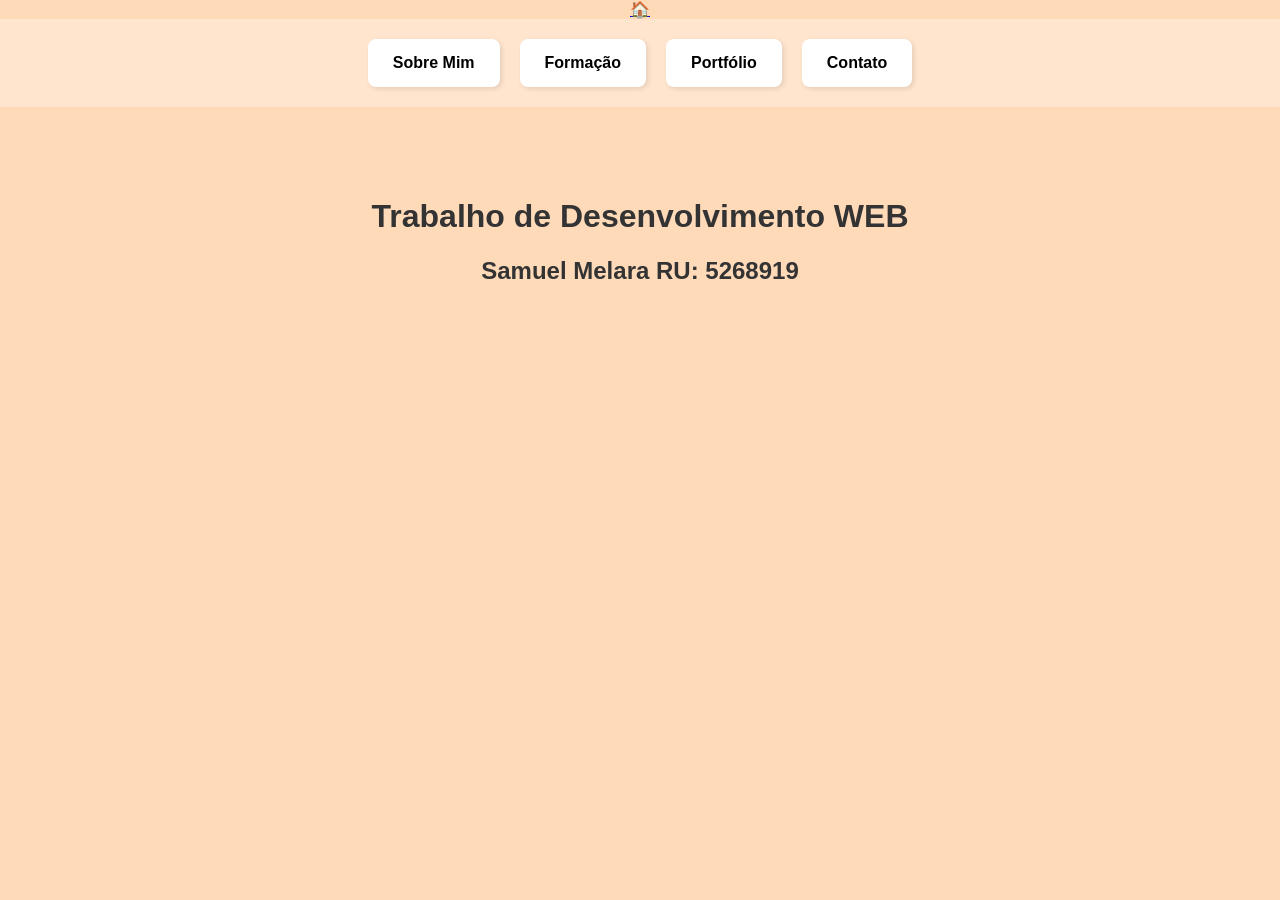
<file: index.html>
<!DOCTYPE html>
<html lang="pt-br">
<head>
    <meta charset="UTF-8">
    <meta name="viewport" content="width=device-width, initial-scale=1.0">
    <title>Desenvolvimento WEB - Samuel Melara</title>
    <link rel="stylesheet" href="style.css">
</head>
<body>
    <a href="index.html" class="home-icon">🏠</a>
    <nav class="menu">
        <a href="sobremim.html" class="icon-btn">Sobre Mim</a>
        <a href="formacao.html" class="icon-btn">Formação</a>
        <a href="portifolio.html" class="icon-btn">Portfólio</a>
        <a href="contato.html" class="icon-btn">Contato</a>
    </nav>

    <main class="content">
        <h1>Trabalho de Desenvolvimento WEB</h1>
        <h2>Samuel Melara RU: 5268919</h2>
    </main>

    <script src="script.js"></script>
</body>
</html>
</file>
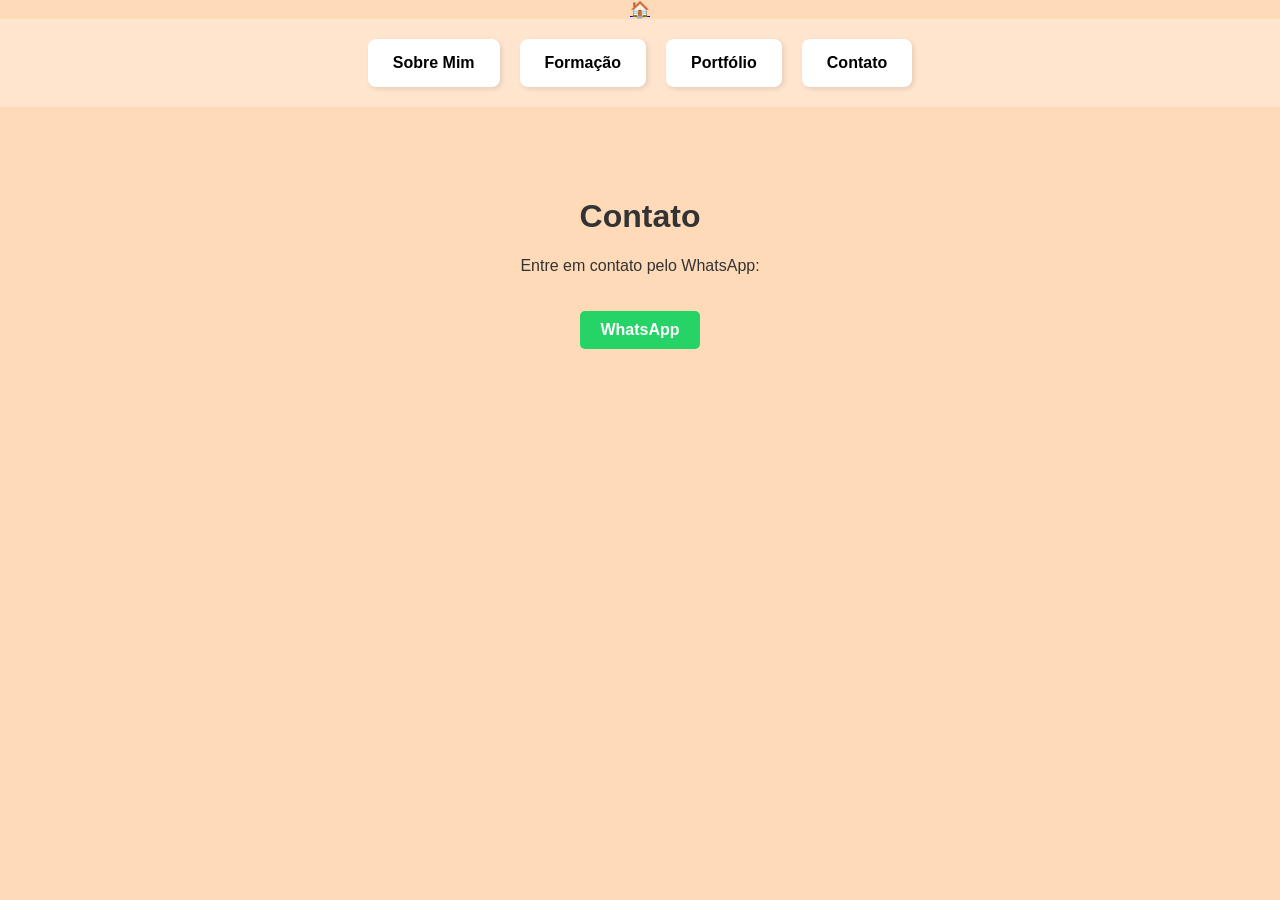
<file: contato.html>
<!DOCTYPE html>
<html lang="pt-br">
<head>
    <meta charset="UTF-8">
    <title>Contato - Samuel Melara</title>
    <link rel="stylesheet" href="style.css">
</head>
<body>
    <a href="index.html" class="home-icon">🏠</a>
    <nav class="menu">
        <a href="sobremim.html" class="icon-btn">Sobre Mim</a>
        <a href="formacao.html" class="icon-btn">Formação</a>
        <a href="portifolio.html" class="icon-btn">Portfólio</a>
        <a href="contato.html" class="icon-btn">Contato</a>
    </nav>

    <main class="content">
        <h1>Contato</h1>
        <p>Entre em contato pelo WhatsApp:</p>
        <a href="https://w.app/6exq3o" target="_blank" class="whatsapp-link"> WhatsApp</a>
    </main>
</body>
</html>
</file>
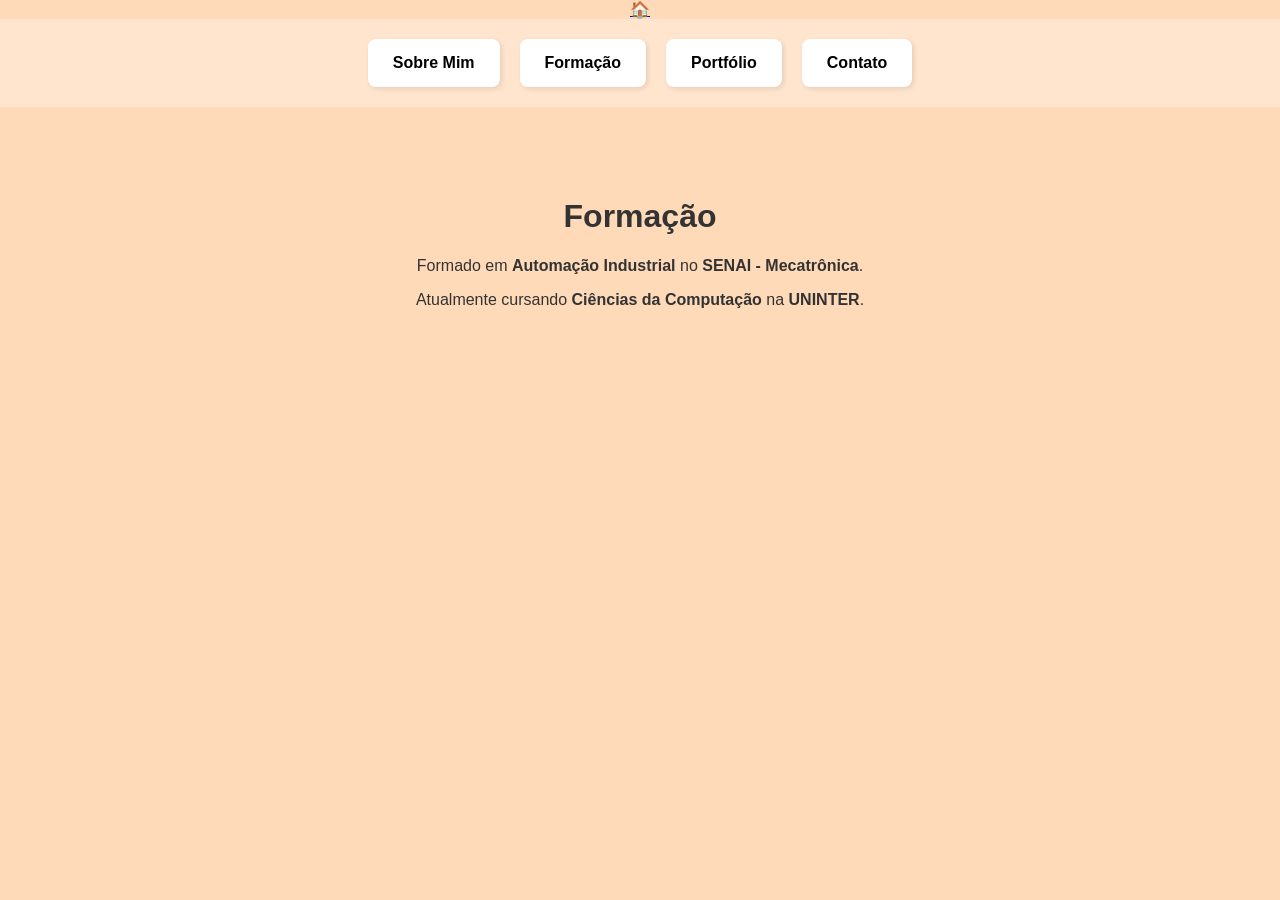
<file: formacao.html>
<!DOCTYPE html>
<html lang="pt-br">
<head>
    <meta charset="UTF-8">
    <title>Formação - Samuel Melara</title>
    <link rel="stylesheet" href="style.css">
</head>
<body>
    <a href="index.html" class="home-icon">🏠</a>
    <nav class="menu">
        <a href="sobremim.html" class="icon-btn">Sobre Mim</a>
        <a href="formacao.html" class="icon-btn">Formação</a>
        <a href="portifolio.html" class="icon-btn">Portfólio</a>
        <a href="contato.html" class="icon-btn">Contato</a>
    </nav>

    <main class="content">
        <h1>Formação</h1>
        <p>Formado em <strong>Automação Industrial</strong> no <strong>SENAI - Mecatrônica</strong>.</p>
        <p>Atualmente cursando <strong>Ciências da Computação</strong> na <strong>UNINTER</strong>.</p>
    </main>
</body>
</html>
</file>
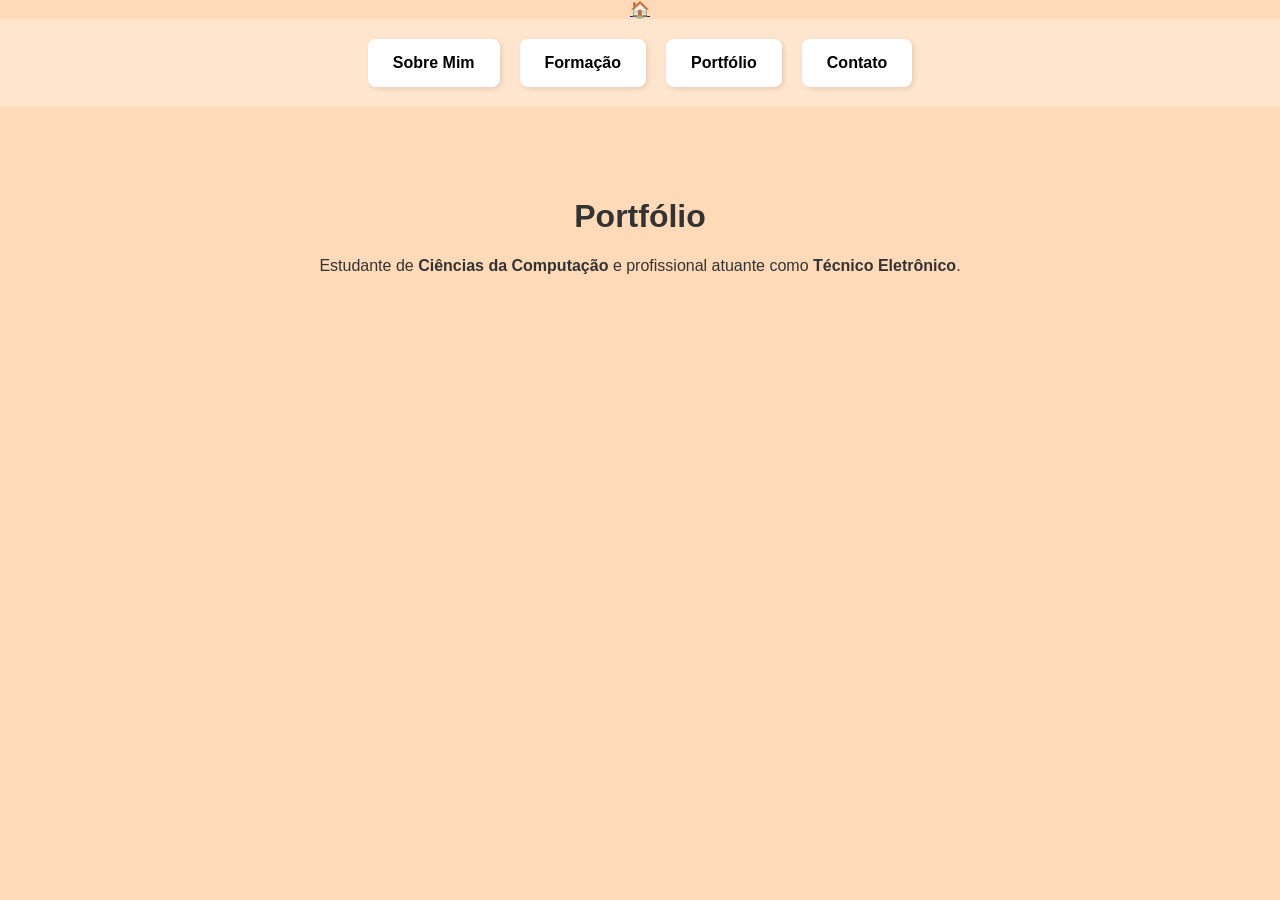
<file: portifolio.html>
<!DOCTYPE html>
<html lang="pt-br">
<head>
    <meta charset="UTF-8">
    <title>Portfólio - Samuel Melara</title>
    <link rel="stylesheet" href="style.css">
</head>
<body>
    <a href="index.html" class="home-icon">🏠</a>
    <nav class="menu">
        <a href="sobremim.html" class="icon-btn">Sobre Mim</a>
        <a href="formacao.html" class="icon-btn">Formação</a>
        <a href="portifolio.html" class="icon-btn">Portfólio</a>
        <a href="contato.html" class="icon-btn">Contato</a>
    </nav>

    <main class="content">
        <h1>Portfólio</h1>
        <p>Estudante de <strong>Ciências da Computação </strong>e profissional atuante como <strong>Técnico Eletrônico</strong>.</p>
    </main>
</body>
</html>
</file>
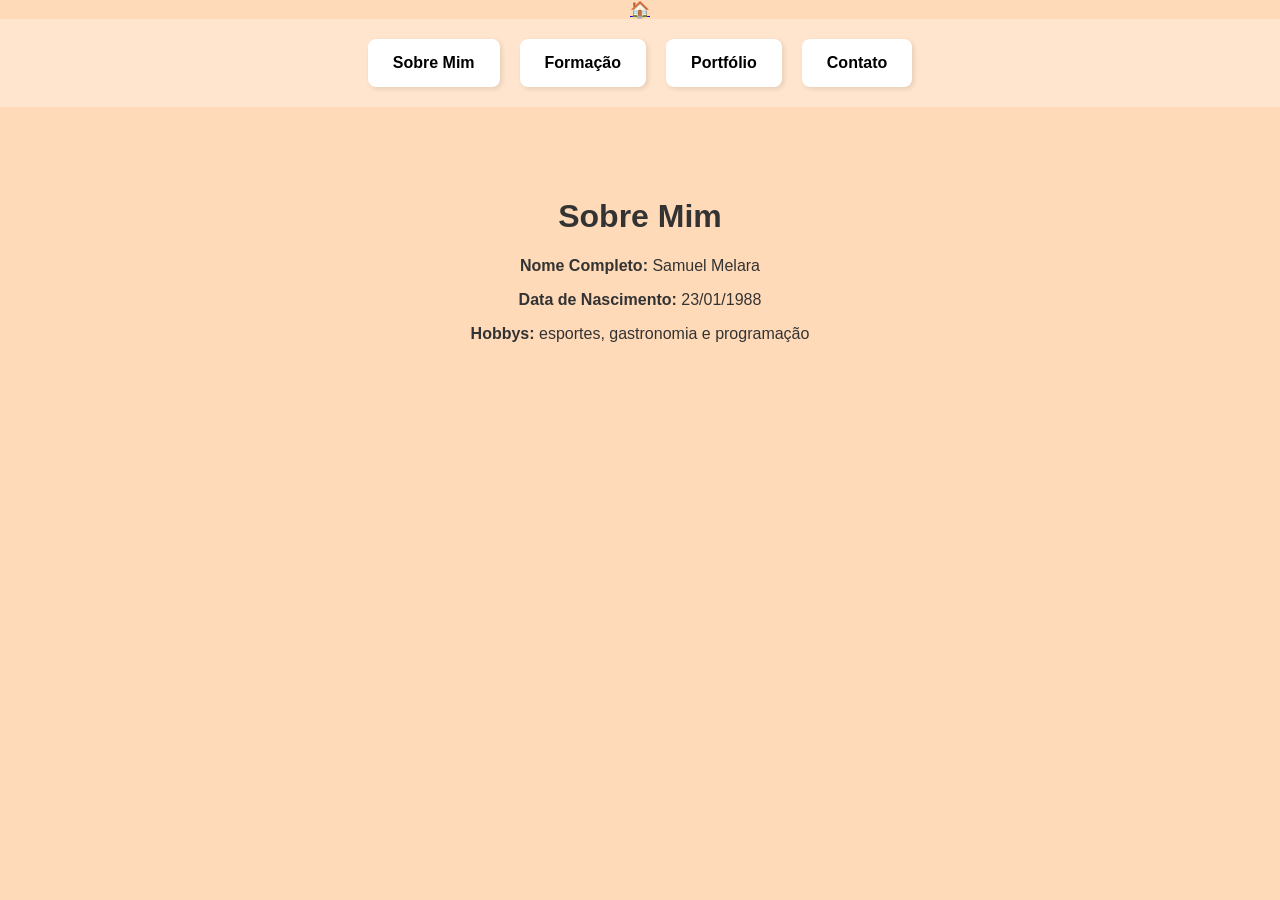
<file: sobremim.html>
<!DOCTYPE html>
<html lang="pt-br">
<head>
    <meta charset="UTF-8">
    <title>Sobre Mim - Samuel Melara</title>
    <link rel="stylesheet" href="style.css">
</head>
<body>
    <a href="index.html" class="home-icon">🏠</a>
    <nav class="menu">
        <a href="sobremim.html" class="icon-btn">Sobre Mim</a>
        <a href="formacao.html" class="icon-btn">Formação</a>
        <a href="portifolio.html" class="icon-btn">Portfólio</a>
        <a href="contato.html" class="icon-btn">Contato</a>
    </nav>

    <main class="content">
        <h1>Sobre Mim</h1>
        <p><strong>Nome Completo:</strong> Samuel Melara</p>
        <p><strong>Data de Nascimento:</strong> 23/01/1988</p>
        <p><strong>Hobbys:</strong> esportes, gastronomia e programação</p>
    </main>
</body>
</html>
</file>
<file: style.css>
/* Configurações Gerais */
body {
    background-color: #ffdab9; /* Salmão Claro (PeachPuff) */
    font-family: Arial, sans-serif;
    margin: 0;
    display: flex;
    flex-direction: column;
    align-items: center;
    color: #333;
}

/* Menu de Navegação */
.menu {
    background-color: rgba(255, 255, 255, 0.3);
    width: 100%;
    display: flex;
    justify-content: center;
    padding: 20px 0;
    position: sticky;
    top: 0;
}

/* Ícones (Botões) */
.icon-btn {
    background-color: white;
    color: black;
    text-decoration: none;
    padding: 15px 25px;
    margin: 0 10px;
    border-radius: 8px;
    font-weight: bold;
    box-shadow: 2px 2px 5px rgba(0,0,0,0.1);
    transition: transform 0.2s;
}

.icon-btn:hover {
    transform: scale(1.1);
    background-color: #f0f0f0;
}

/* Área de Conteúdo */
.content {
    text-align: center;
    margin-top: 50px;
    padding: 20px;
}

.whatsapp-link {
    display: inline-block;
    margin-top: 20px;
    padding: 10px 20px;
    background-color: #25d366;
    color: white;
    text-decoration: none;
    border-radius: 5px;
    font-weight: bold;
}
</file>
